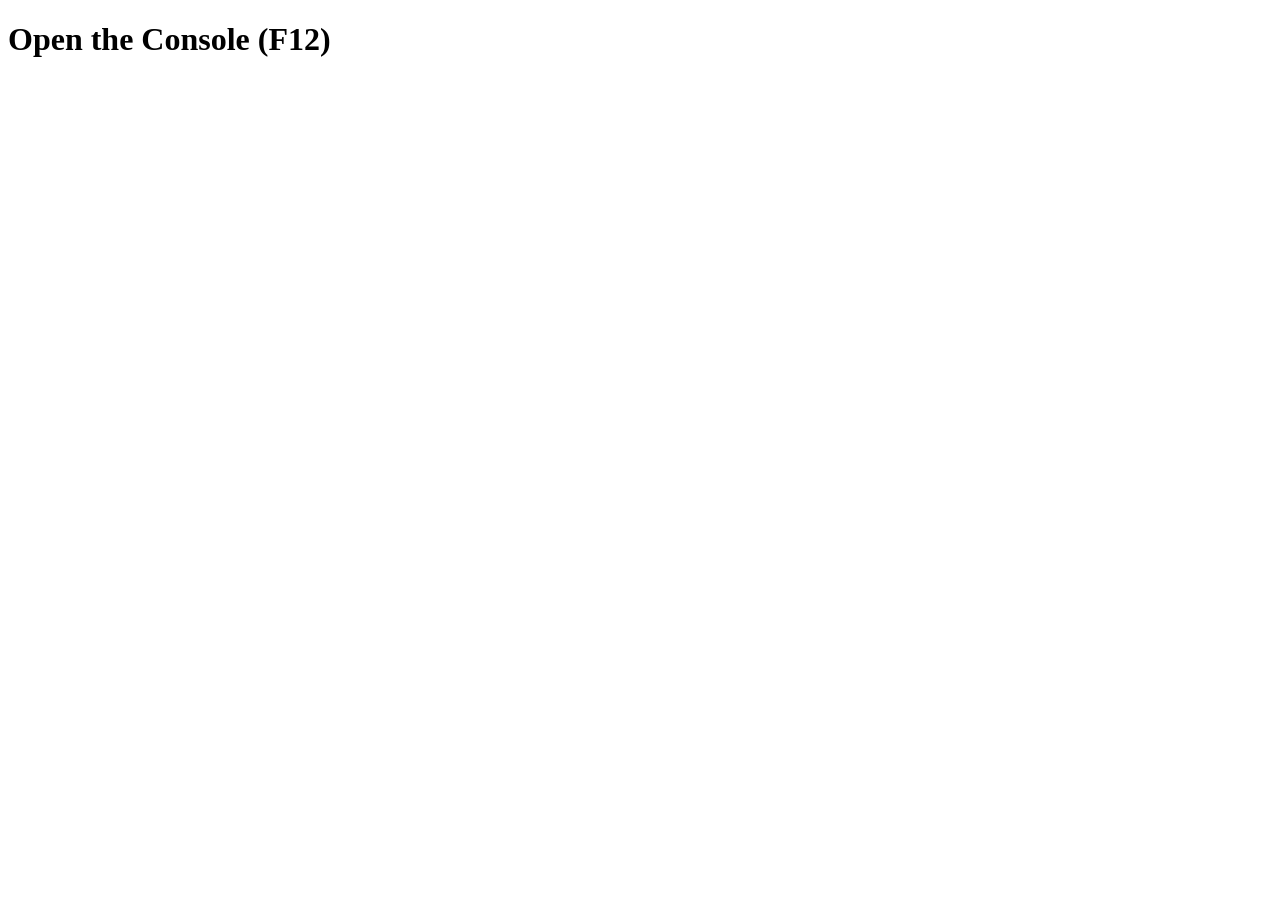
<file: ex00/index.html>
<!DOCTYPE html>
<html lang="en">
<head>
  <meta charset="UTF-8">
  <title>Exercise 00</title>
  <script src="script.js" defer></script>
</head>
<body>
  <h1>Open the Console (F12)</h1>
</body>
</html>
</file>
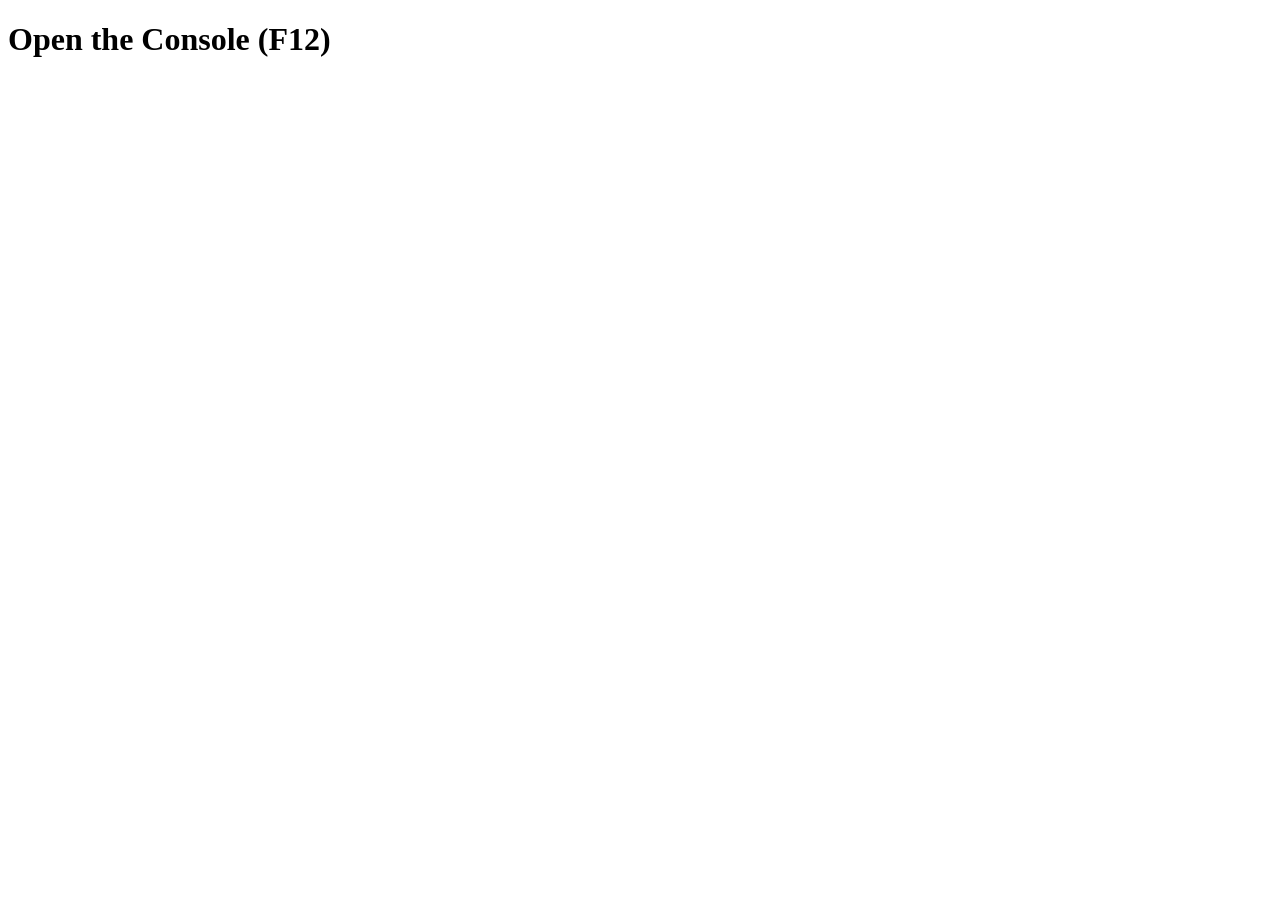
<file: ex01/index.html>
<!DOCTYPE html>
<html lang="en">
<head>
  <meta charset="UTF-8">
  <title>Exercise 01</title>
  <script src="script.js" defer></script>
</head>
<body>
  <h1>Open the Console (F12)</h1>
</body>
</html>
</file>
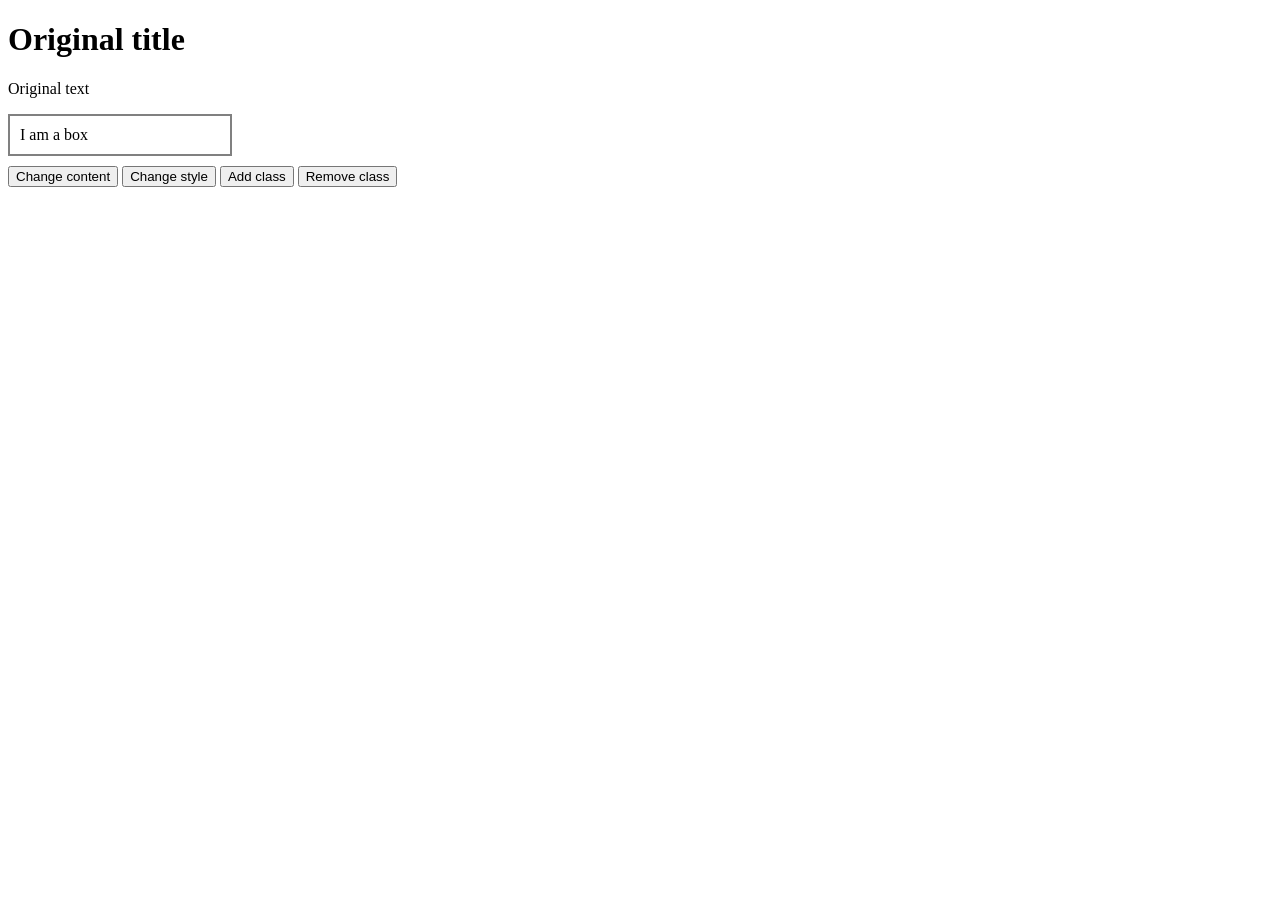
<file: ex02/index.html>
<!DOCTYPE html>
<html lang="en">
<head>
  <meta charset="UTF-8">
  <title>Exercise 02</title>
  <link rel="stylesheet" href="style.css">
  <script src="script.js" defer></script>
</head>
<body>
  <h1 id="title">Original title</h1>
  <p class="description">Original text</p>
  <div id="box" class="box">I am a box</div>

  <button id="change-text">Change content</button>
  <button id="change-style">Change style</button>
  <button id="add-class">Add class</button>
  <button id="remove-class">Remove class</button>
</body>
</html>
</file>
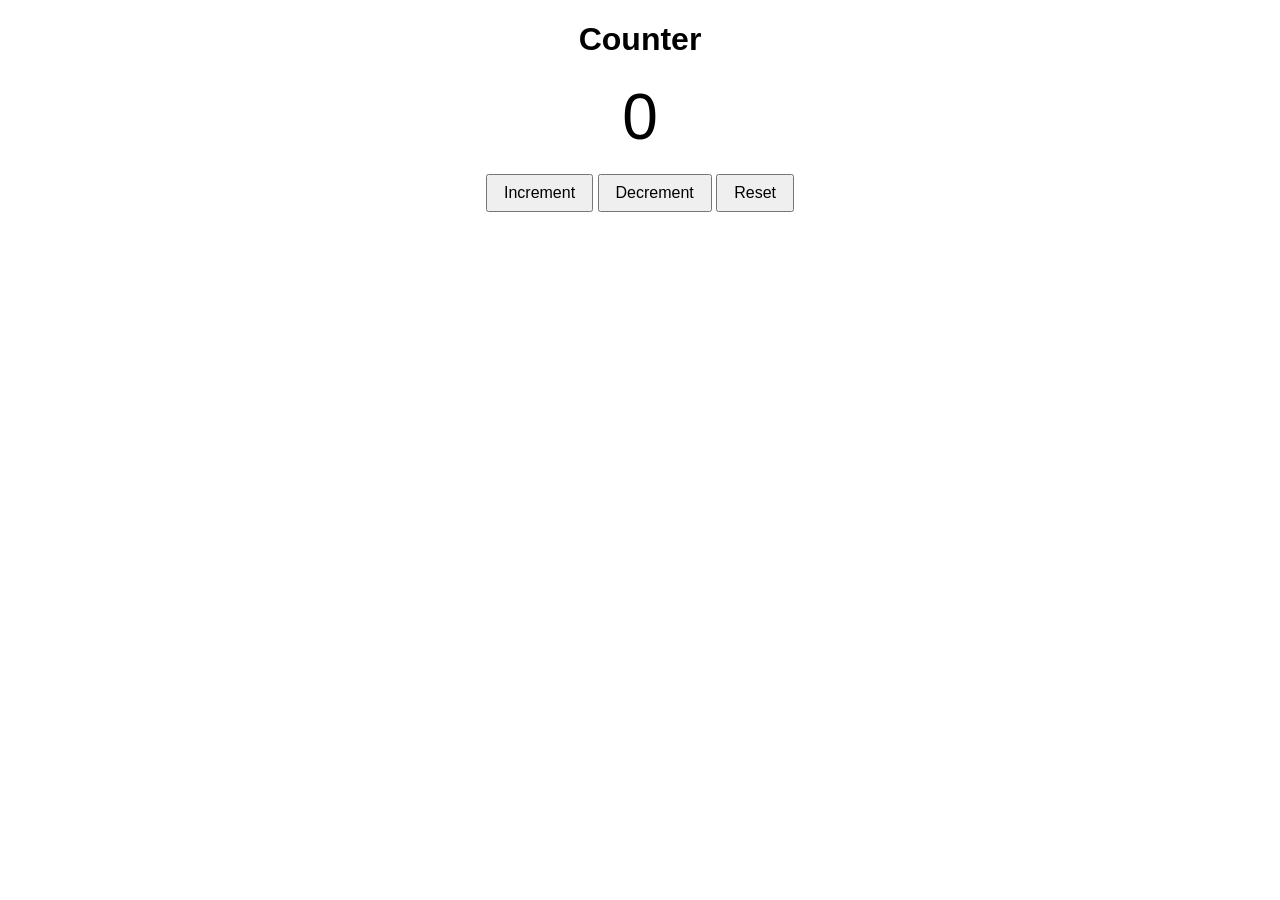
<file: ex03/index.html>
<!DOCTYPE html>
<html lang="en">
<head>
  <meta charset="UTF-8">
  <title>Exercise 03</title>
  <link rel="stylesheet" href="style.css">
  <script src="script.js" defer></script>
</head>
<body>
  <h1>Counter</h1>
  <p id="count">0</p>
  <button id="increment">Increment</button>
  <button id="decrement">Decrement</button>
  <button id="reset">Reset</button>
</body>
</html>
</file>
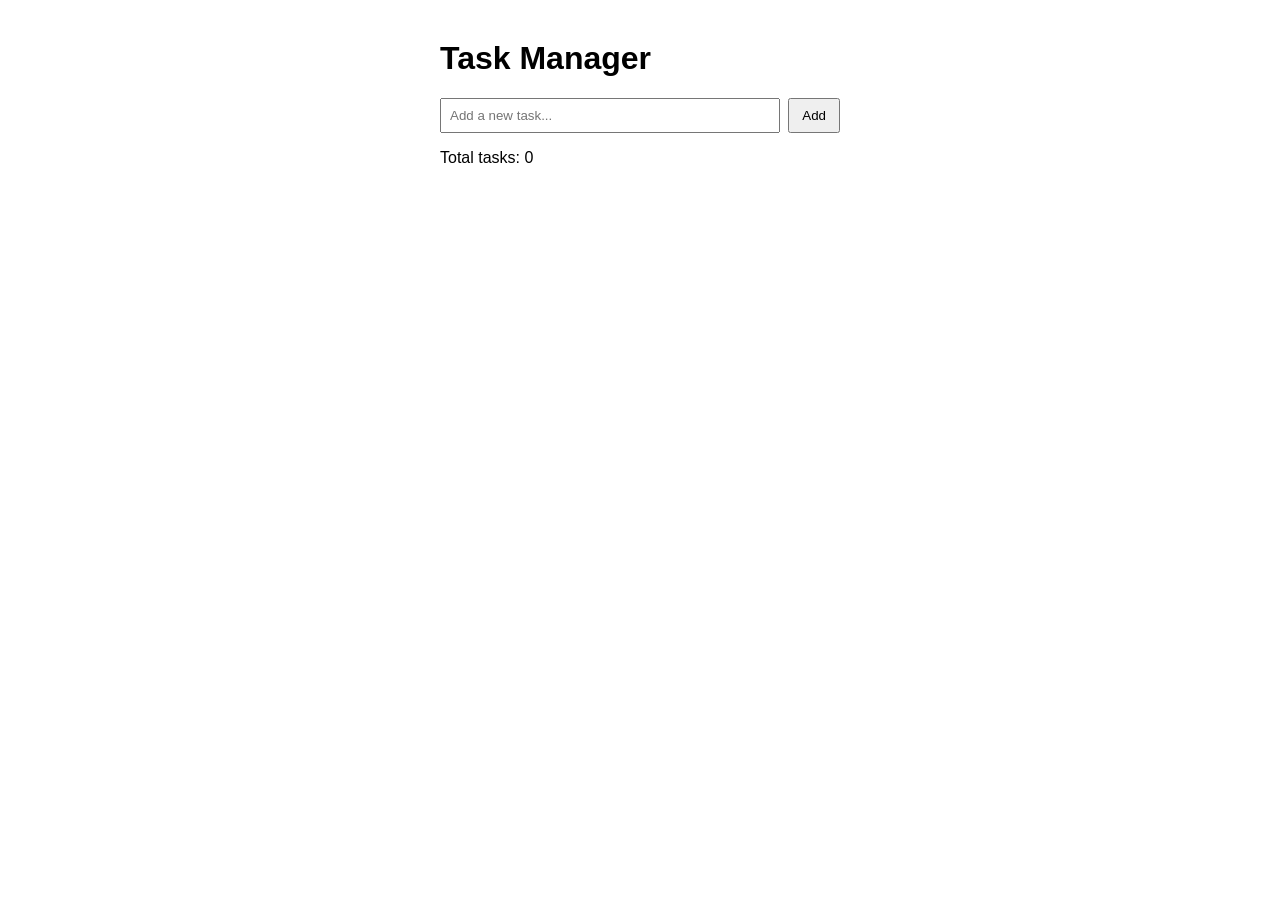
<file: ex04/index.html>
<!DOCTYPE html>
<html lang="en">
<head>
  <meta charset="UTF-8">
  <title>Exercise 04</title>
  <link rel="stylesheet" href="style.css">
  <script src="script.js" defer></script>
</head>
<body>
  <h1>Task Manager</h1>

  <div class="input-row">
    <input type="text" id="task-input" placeholder="Add a new task...">
    <button id="add-btn">Add</button>
  </div>

  <p>Total tasks: <span id="counter">0</span></p>

  <ul id="task-list"></ul>
</body>
</html>
</file>
<file: ex02/style.css>
.box {
  width: 200px;
  padding: 10px;
  margin: 10px 0;
  border: 2px solid gray;
}

.active {
  background-color: gold;
  border-color: orange;
  font-weight: bold;
}
</file>
<file: ex03/style.css>
body {
  font-family: sans-serif;
  text-align: center;
}

#count {
  font-size: 4rem;
  margin: 20px 0;
}

button {
  padding: 8px 16px;
  font-size: 1rem;
  cursor: pointer;
}
</file>
<file: ex04/style.css>
body {
  font-family: sans-serif;
  max-width: 400px;
  margin: 40px auto;
}

.input-row {
  display: flex;
  gap: 8px;
}

#task-input {
  flex: 1;
  padding: 8px;
}

button {
  padding: 8px 12px;
  cursor: pointer;
}

ul {
  list-style: none;
  padding: 0;
}

li {
  display: flex;
  justify-content: space-between;
  align-items: center;
  padding: 8px;
  border-bottom: 1px solid #ddd;
}

li span {
  cursor: pointer;
}

li.completed span {
  text-decoration: line-through;
  color: gray;
}
</file>
